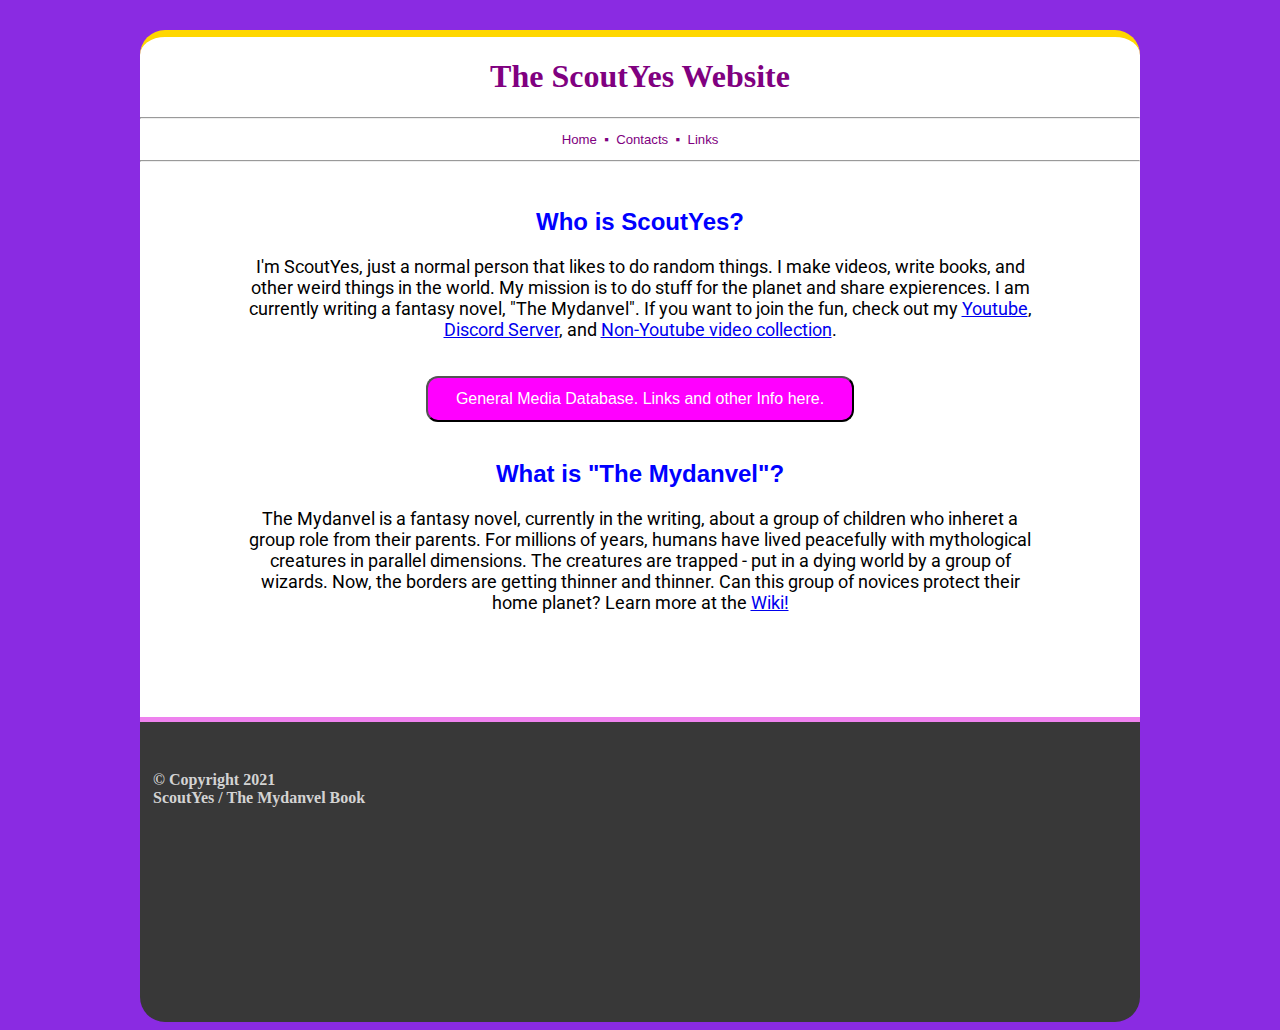
<file: index.html>
<!DOCTYPE html>
<html>
<head>
<link rel="stylesheet" href="style.css">
	<link rel="preconnect" href="https://fonts.gstatic.com">
<link href="https://fonts.googleapis.com/css2?family=Roboto:wght@300&display=swap" rel="stylesheet">
    <style>
.div1 {
   height: 680px;  
}

</style>
  <!-- Your WEBSITE title. this will show up on your tab bar.-->
<title>ScoutYes</title>
  <!-- create a favicon - this will be the image on the tab bar and bookmarked websites on mobile-->
<link rel="shortcut icon" type="image/x-icon" href="https://i.imgur.com/ycCCL7i.png"/>
</head>
<body>
<div class="div1">
<h1 style="font-family:Georgia; text-align: center; color: purple;">The ScoutYes Website</h1>
<hr>
	<p style="font-size:13.2px;text-align:center;font-family:Helvetica;color:Purple;"><a href="https://scoutyes.netlify.app/" style="color:Purple;text-decoration: none;">Home</a>&nbsp;&nbsp;▪&nbsp;&nbsp;<a href="http://scoutyes.netlify.app/contacts" style="color:Purple;text-decoration: none;">Contacts</a>&nbsp;&nbsp;▪&nbsp;&nbsp;<a href="https://linktr.ee/ScoutYes" style="color:Purple;text-decoration:none;"target="_blank">Links</a>
			<hr>
			<br>
	<center>
	<h2 style="color:blue;font-family:Helvetica;">Who is ScoutYes?</h2>
		
		<p style="font-family:Roboto;margin-left:100px;margin-right:100px;font-size:18px">I'm ScoutYes, just a normal person that likes to do random things. I make videos, write books, and other weird things in the world. My mission is to do stuff for the planet and share expierences. I am currently writing a fantasy novel, "The Mydanvel". If you want to join the fun, check out my <a href="http://scoutyes.page.link/youtube" target="_blank">Youtube</a>, <a href="https://discord.link/scoutyes" target="_blank">Discord Server</a>, and <a href="http://fi1.centronodes.com:25012" target="_blank">Non-Youtube video collection</a>.</p>
	<br>
	
		<a href="https://rotf.lol/hcyewc96" target="_blank"><button class="button">General Media Database. Links and other Info here.</button></a>
			</center>

	<br>
	<p style="font-family:Helvetica;margin-left:100px;margin-right:100px;"></p>
	
		<center>
		
			<h2 style="color:blue;font-family:Helvetica;">What is "The Mydanvel"?</h2>
		
			<p style="font-family:Roboto;margin-left:100px;margin-right:100px;font-size:18px;">The Mydanvel is a fantasy novel, currently in the writing, about a group of children who inheret a group role from their parents. For millions of years, humans have lived peacefully with mythological creatures in parallel dimensions. The creatures are trapped - put in a dying world by a group of wizards. Now, the borders are getting thinner and thinner. Can this group of novices protect their home planet? Learn more at the <a href="/wiki/main_page">Wiki!</a>
			<br>
				<br>
				<br>
				
	</center>
	</div>
<div class="div2">
<br>
<br>
<h4 style="text-align:left; color:LightGray; font-family:Georgia; margin:13px;">© Copyright 2021<br>ScoutYes / The Mydanvel Book</h4>
</div>
</body>
</html>
</file>
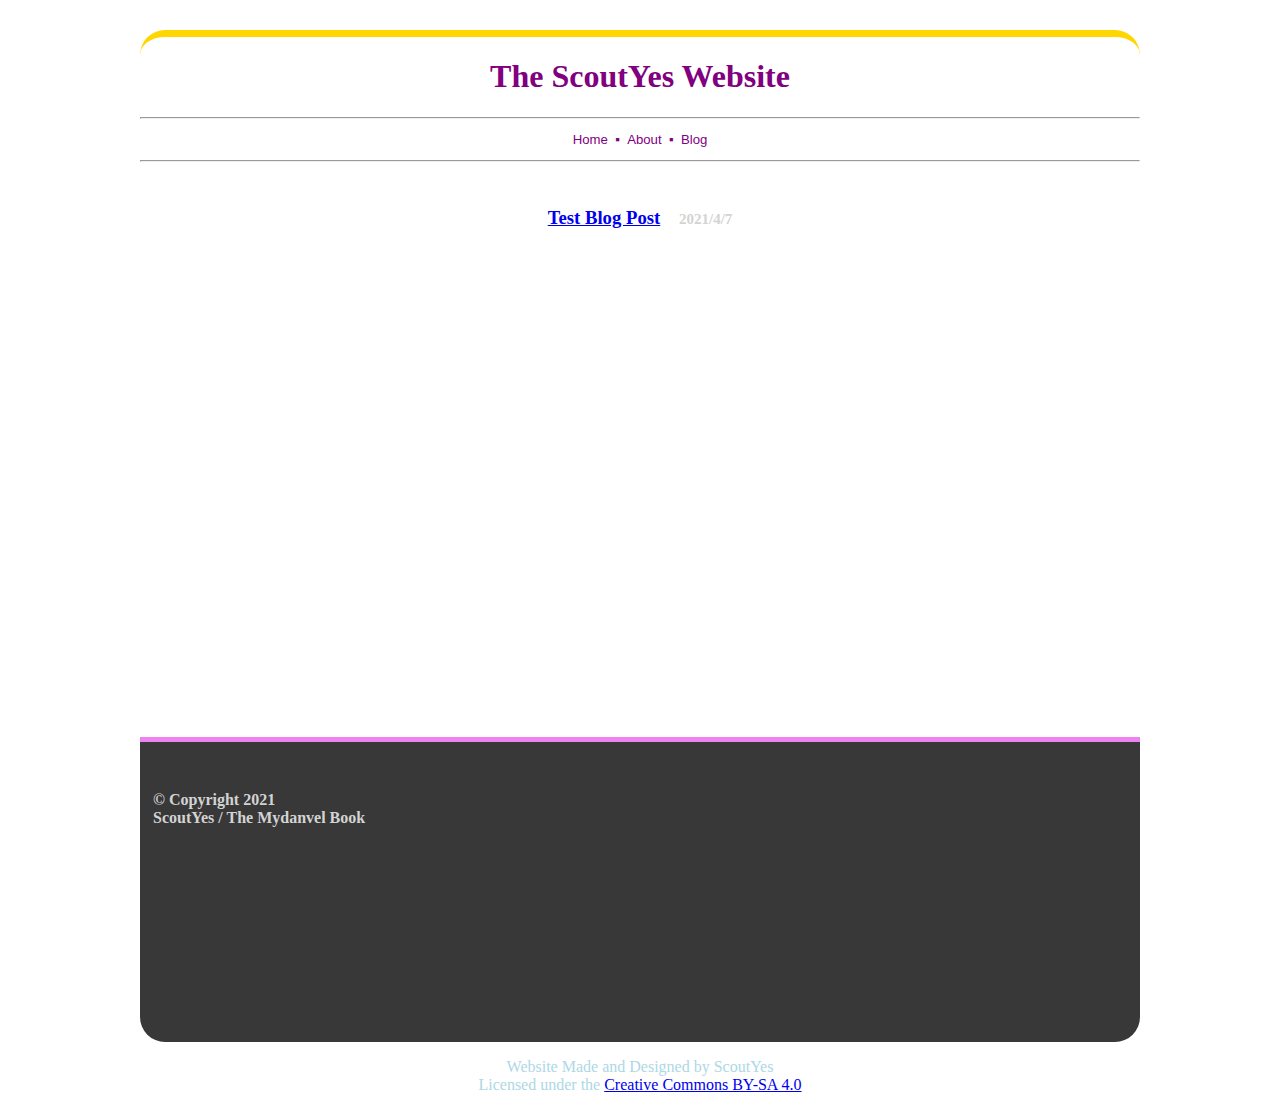
<file: articles/index.html>
<!DOCTYPE html>
<html>
<head>
<link rel="stylesheet" href="style.css">
    <style>
.div1 {
   height: 700px;  
}

</style>
  <!-- Your WEBSITE title. this will show up on your tab bar.-->
<title>The ScoutYes Site</title>
  <!-- create a favicon - this will be the image on the tab bar and bookmarked websites on mobile-->
<link rel="shortcut icon" type="image/x-icon" href="https://scoutyes.netlify.app/assets/images/favicon.ico"/>
</head>
<body>
<div class="div1">
<h1 style="font-family:Georgia; text-align: center; color: purple;">The ScoutYes Website</h1>
<hr>
	<p style="font-size:13.2px;text-align:center;font-family:Helvetica;color:Purple;"><a href="https://scoutyes.netlify.app/" style="color:Purple;text-decoration: none;">Home</a>&nbsp;&nbsp;▪&nbsp;&nbsp;<a href="about.html" style="color:Purple;text-decoration: none;">About</a>&nbsp;&nbsp;▪&nbsp;&nbsp;<a href="/articles/" style="color:Purple;text-decoration: none;">Blog</a>
			<hr>
			<br>

	<center>
  <!--- Your Blog Index Starts here! 

Copy and paste the following HTML as many blog posts you make:
  <h3><a href="YYYY-MM-DD-POST-NAME.html">Blog Post Name Here</a>&nbsp;&nbsp;&nbsp;&nbsp;<span style="color:lightgray;font-size:15px;">YYYY/MM/DD</span</h3>
 -->
  
  <h3><a href="2021-4-7-test.html">Test Blog Post</a>&nbsp;&nbsp;&nbsp;&nbsp;<span style="color:lightgray;font-size:15px;">2021/4/7</span</h3>
  
  
  <!-- End Blog Index -->
	  </center>
	</div>
<div class="div2">
<br>
<br>
<h4 style="text-align:left; color:LightGray; font-family:Georgia; margin:13px;">© Copyright 2021<br>ScoutYes / The Mydanvel Book</h4>
</div>
	<center>
		<p style="color:lightblue;">Website Made and Designed by ScoutYes
			<br>
		Licensed under the <a href="https://creativecommons.org/licenses/by-sa/4.0/legalcode" target="_blank">Creative Commons BY-SA 4.0</a></p>
	</center>
</body>
</html>
</file>
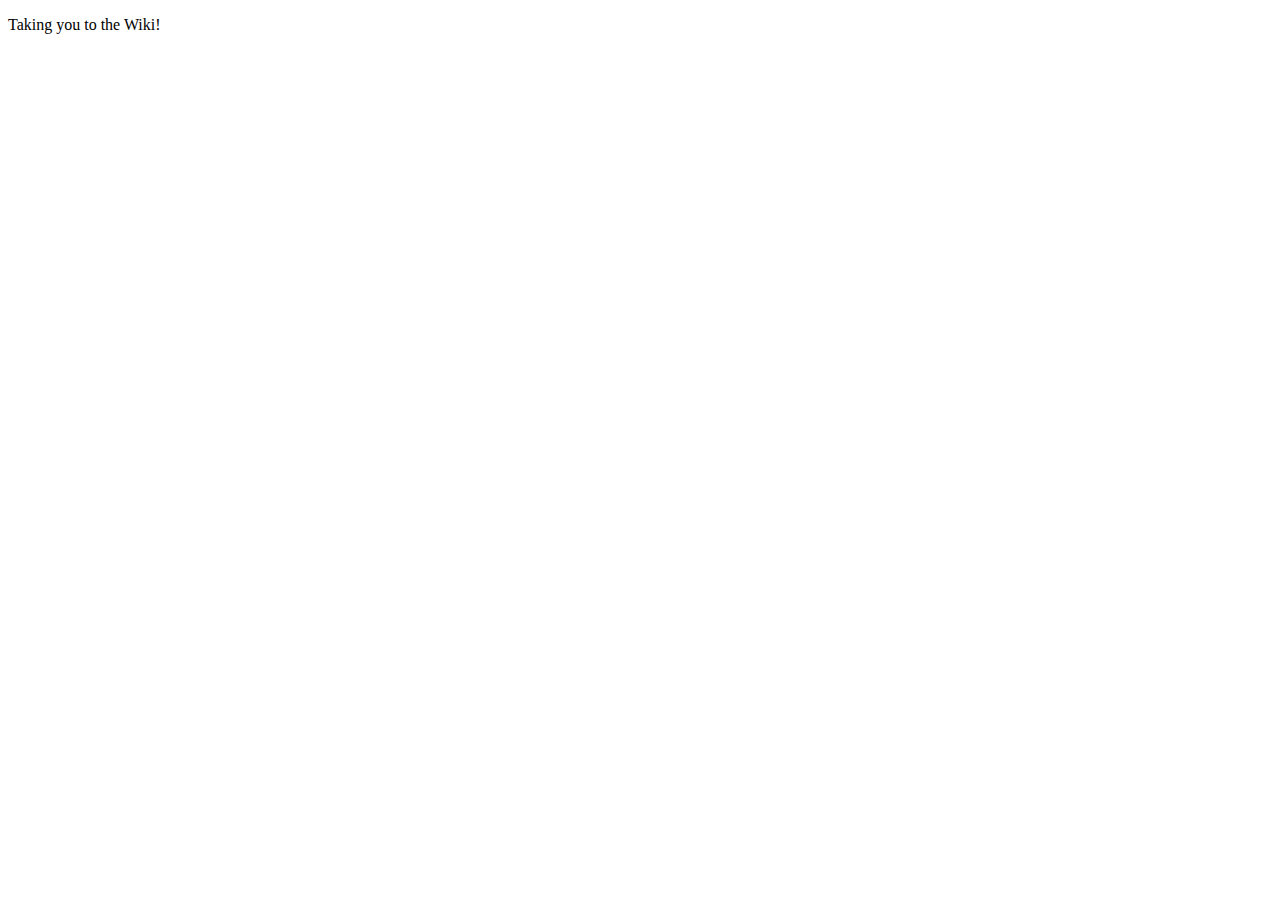
<file: wiki/index.html>
<!DOCTYPE html>
<html>
   <head>
      <title>ScoutYes Wiki</title>
      <meta http-equiv = "refresh" content = "1; url = https://scoutyes.netlify.app/wiki/Main_Page.htm " />
   </head>
   <body>
      <p>Taking you to the Wiki!</p>
   </body>
</html>
</file>
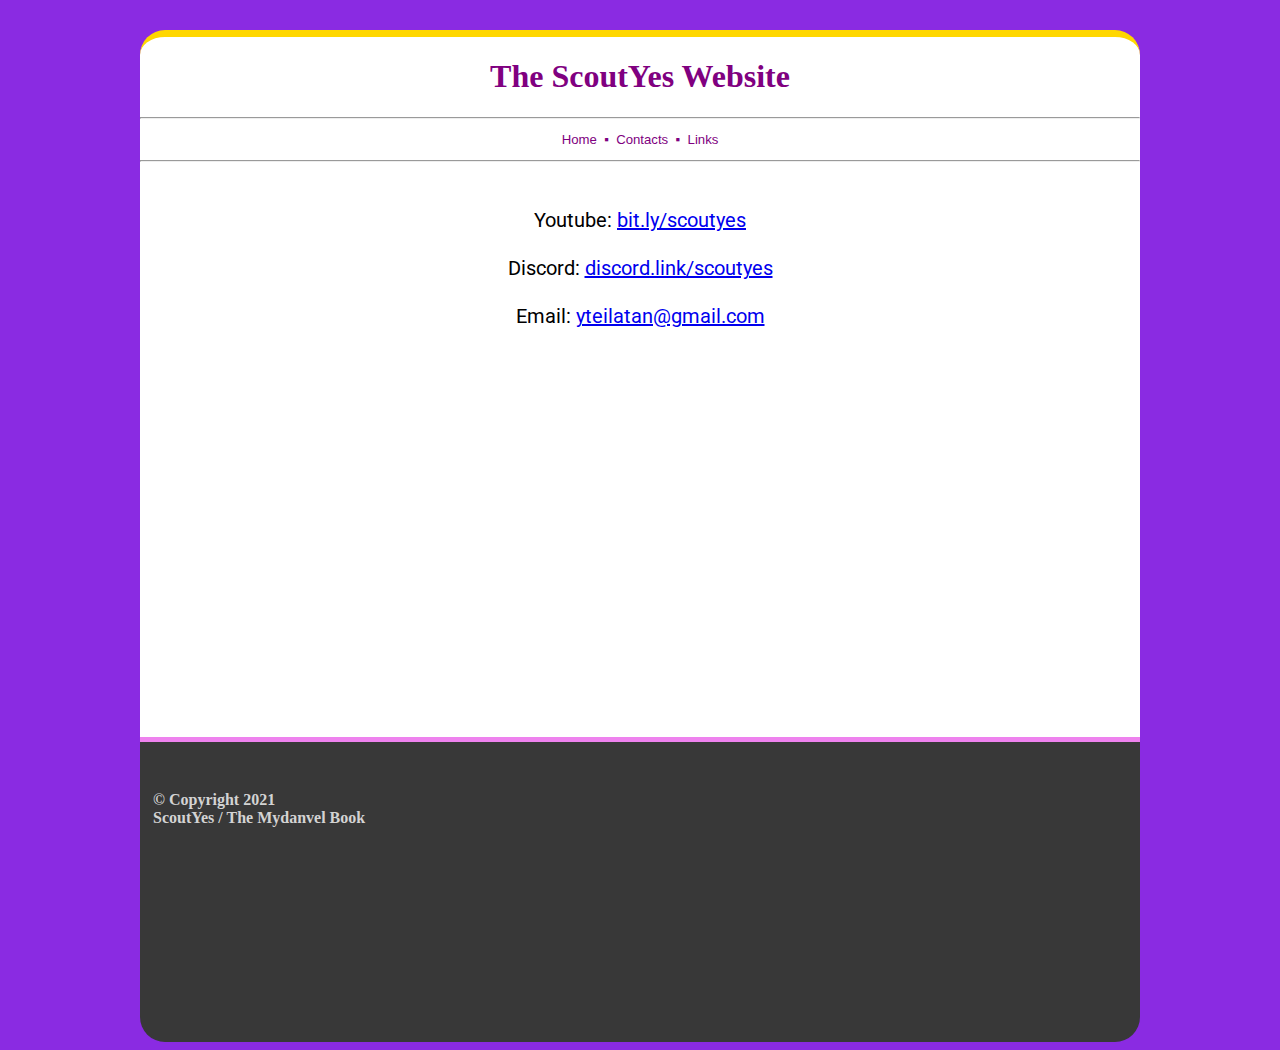
<file: contacts.htm>
<!DOCTYPE html>
<html>
<head>
<link rel="stylesheet" href="style.css">
	<link rel="preconnect" href="https://fonts.gstatic.com">
<link href="https://fonts.googleapis.com/css2?family=Roboto:wght@300&display=swap" rel="stylesheet">
    <style>
.div1 {
   height: 700px;  
}

</style>
  <!-- Your WEBSITE title. this will show up on your tab bar.-->
<title>ScoutYes</title>
  <!-- create a favicon - this will be the image on the tab bar and bookmarked websites on mobile-->
<link rel="shortcut icon" type="image/x-icon" href="https://i.imgur.com/ycCCL7i.png"/>
</head>
<body>
<div class="div1">
<h1 style="font-family:Georgia; text-align: center; color: purple;">The ScoutYes Website</h1>
<hr>
	<p style="font-size:13.2px;text-align:center;font-family:Helvetica;color:Purple;"><a href="https://scoutyes.netlify.app/" style="color:Purple;text-decoration: none;">Home</a>&nbsp;&nbsp;▪&nbsp;&nbsp;<a href="http://scoutyes.netlify.app/contacts" style="color:Purple;text-decoration: none;">Contacts</a>&nbsp;&nbsp;▪&nbsp;&nbsp;<a href="https://linktr.ee/ScoutYes" style="color:Purple;text-decoration:none;"target="_blank">Links</a>
			<hr>
			<br>
	<center>
<p style="font-family:Roboto;margin-left:100px;margin-right:100px;font-size:20px">
  Youtube: <a href="http://bit.ly/scoutyes" target="_blank">bit.ly/scoutyes</a><br><br>
	Discord: <a href="https://discord.link/scoutyes" target="_blank">discord.link/scoutyes</a><br><br>
	Email: <a href="mailto:yteilatan@gmail.com">yteilatan@gmail.com</a>
    </p>
			
	</center>
	</div>
<div class="div2">
<br>
<br>
<h4 style="text-align:left; color:LightGray; font-family:Georgia; margin:13px;">© Copyright 2021<br>ScoutYes / The Mydanvel Book</h4>
</div>
</body>
</html>
</file>
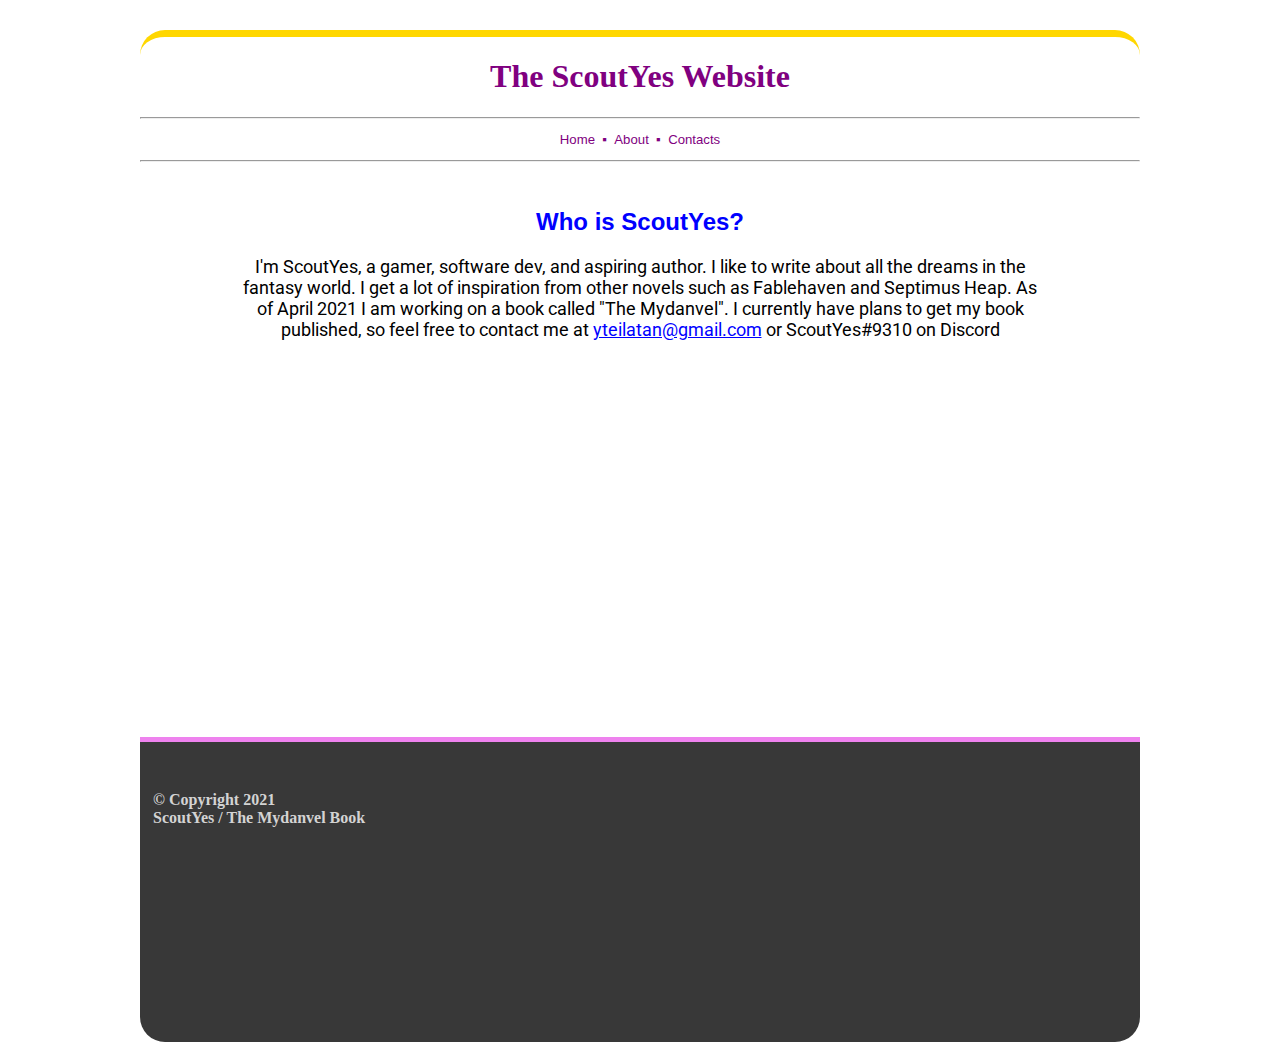
<file: p/contacts.htm>
<!DOCTYPE html>
<html>
<head>
<link rel="stylesheet" href="style.css">
	<link rel="preconnect" href="https://fonts.gstatic.com">
<link href="https://fonts.googleapis.com/css2?family=Roboto:wght@300&display=swap" rel="stylesheet">
    <style>
.div1 {
   height: 700px;  
}

</style>
  <!-- Your WEBSITE title. this will show up on your tab bar.-->
<title>ScoutYes</title>
  <!-- create a favicon - this will be the image on the tab bar and bookmarked websites on mobile-->
<link rel="shortcut icon" type="image/x-icon" href="assets/images/favicon.ico"/>
</head>
<body>
<div class="div1">
<h1 style="font-family:Georgia; text-align: center; color: purple;">The ScoutYes Website</h1>
<hr>
	<p style="font-size:13.2px;text-align:center;font-family:Helvetica;color:Purple;"><a href="https://scoutyes.netlify.app/" style="color:Purple;text-decoration: none;">Home</a>&nbsp;&nbsp;▪&nbsp;&nbsp;<a href="https://scoutyes.netlify.app/p/about.html" style="color:Purple;text-decoration: none;">About</a>&nbsp;&nbsp;▪&nbsp;&nbsp;<a href="http://scoutyes.netlify.app/p/contacts.htm" style="color:Purple;text-decoration: none;">Contacts</a>
			<hr>
			<br>
	<center>
	<h2 style="color:blue;font-family:Helvetica;">Who is ScoutYes?</h2>
		
		<p style="font-family:Roboto;margin-left:100px;margin-right:100px;font-size:18px">I'm ScoutYes, a gamer, software dev, and aspiring author. I like to write about all the dreams in the fantasy world. I get a lot of inspiration from other novels such as Fablehaven and Septimus Heap. As of April 2021 I am working on a book called "The Mydanvel". I currently have plans to get my book published, so feel free to contact me at <a href="mailto:yteilatan@gmail.com" style="color:blue">yteilatan@gmail.com</a> or ScoutYes#9310 on Discord</p>
	
			</center>


			
	</center>
	</div>
<div class="div2">
<br>
<br>
<h4 style="text-align:left; color:LightGray; font-family:Georgia; margin:13px;">© Copyright 2021<br>ScoutYes / The Mydanvel Book</h4>
</div>
</body>
</html>
</file>
<file: style.css>
.div1 {
	background-color: white;
    width: 1000px;
    margin-left: auto;
    margin-right: auto;
    margin-top: 30px;
    margin-bottom: 0px;
    border-top: 7px solid gold;
    border-top-left-radius: 25px;
    border-top-right-radius: 25px;
}
.indexabout {
    margin-left: 10px;
}
.div2 {
    background-color: #383838;
    width: 1000px;
    height: 300px;
    margin-left: auto;
    margin-right: auto;
    margin-top: 0px;
 /*   margin-bottom: 0px; */
    border-top: 5px solid Violet;
	border-bottom-left-radius: 25px;
	border-bottom-right-radius: 25px;
}
/* border-bottom-left-radius: 25px; */
/* border-bottom-right-radius: 25px; */
.div3 {
    background-color: white;
    width: 159px;
    height: 12px;
    margin-bottom: 0px;
    margin-top: 5px;
    margin-right: auto;
    border-bottom-left-radius: 25px;
    border-bottom-right-radius: 25px;
}
.button {
  background-color: Magenta; /* Green */
  border:   border: 3.5px solid White; 
	border-radius: 12px;
	outline: none;
  color: White;
  padding: 12px 28px;
  text-align: center;
  display: inline-block;
  font-size: 16px;
}
body {
  background-color: BlueViolet;
}
</file>
<file: articles/style.css>
.div1 {
	background-color: white;
    width: 1000px;
    margin-left: auto;
    margin-right: auto;
    margin-top: 30px;
    margin-bottom: 0px;
    border-top: 7px solid gold;
    border-top-left-radius: 25px;
    border-top-right-radius: 25px;
}
.indexabout {
    margin-left: 10px;
}
.div2 {
    background-color: #383838;
    width: 1000px;
    height: 300px;
    margin-left: auto;
    margin-right: auto;
    margin-top: 0px;
    margin-bottom: 0px;
    border-top: 5px solid Violet;
    border-bottom-left-radius: 25px;
    border-bottom-right-radius: 25px;
}
.div3 {
    background-color: white;
    width: 159px;
    height: 12px;
    margin-bottom: 0px;
    margin-top: 5px;
    margin-right: auto;
    border-bottom-left-radius: 25px;
    border-bottom-right-radius: 25px;
}
.button {
  background-color: #4CAF50; /* Green */
  border: none;
	border-radius: 12px;
	outline: none;
  color: white;
  padding: 12px 28px;
  text-align: center;
  display: inline-block;
  font-size: 16px;
}
.latest {
    margin-right: 20px;
    margin-left: 160px;
}	
.mydanvel {
    margin-left: 160px;
	margin-right: 20px;
}
h5 { 
	font-family: "Tahoma";
	color: DarkOliveGreen;
	}
body {
  background-image: url('https://salc1.com/assets/images/background/background.png');
}
</file>
<file: p/style.css>
.div1 {
	background-color: white;
    width: 1000px;
    margin-left: auto;
    margin-right: auto;
    margin-top: 30px;
    margin-bottom: 0px;
    border-top: 7px solid gold;
    border-top-left-radius: 25px;
    border-top-right-radius: 25px;
}
.indexabout {
    margin-left: 10px;
}
.div2 {
    background-color: #383838;
    width: 1000px;
    height: 300px;
    margin-left: auto;
    margin-right: auto;
    margin-top: 0px;
    margin-bottom: 0px;
    border-top: 5px solid Violet;
    border-bottom-left-radius: 25px;
    border-bottom-right-radius: 25px;
}
.div3 {
    background-color: white;
    width: 159px;
    height: 12px;
    margin-bottom: 0px;
    margin-top: 5px;
    margin-right: auto;
    border-bottom-left-radius: 25px;
    border-bottom-right-radius: 25px;
}
.button {
  background-color: #4CAF50; /* Green */
  border: none;
	border-radius: 12px;
	outline: none;
  color: white;
  padding: 12px 28px;
  text-align: center;
  display: inline-block;
  font-size: 16px;
}
.latest {
    margin-right: 20px;
    margin-left: 160px;
}	
.mydanvel {
    margin-left: 160px;
	margin-right: 20px;
}
h5 { 
	font-family: "Tahoma";
	color: DarkOliveGreen;
	}
body {
  background-image: url('https://salc1.com/assets/images/background/background.png');
}
</file>
